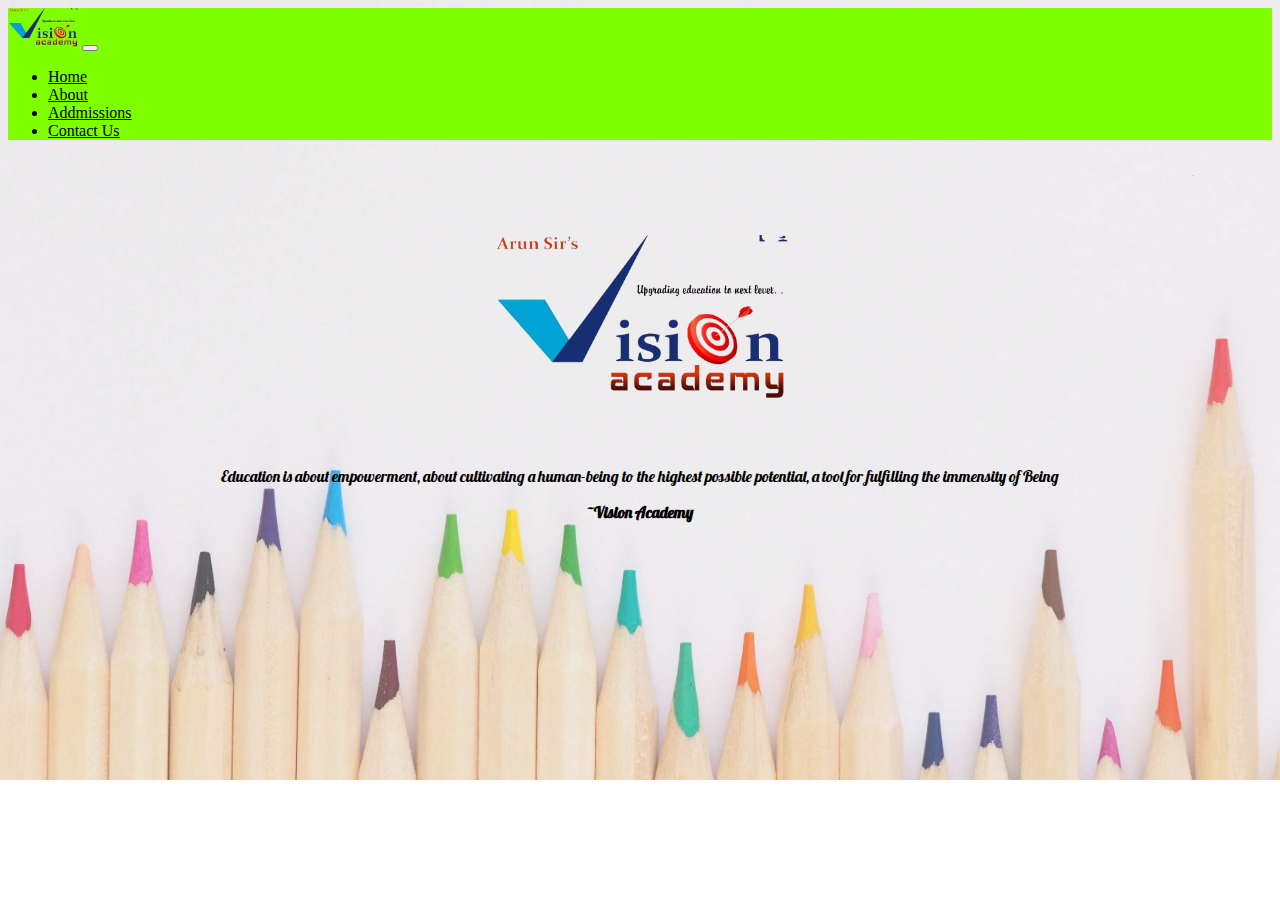
<file: index.html>
<!doctype html>
<html lang="en">
  <head>
    <!-- Required meta tags -->
    <meta charset="utf-8">
    <meta name="viewport" content="width=device-width, initial-scale=1">

    <!-- Bootstrap CSS -->
    <link href="https://cdn.jsdelivr.net/npm/bootstrap@5.1.3/dist/css/bootstrap.min.css" rel="stylesheet" integrity="sha384-1BmE4kWBq78iYhFldvKuhfTAU6auU8tT94WrHftjDbrCEXSU1oBoqyl2QvZ6jIW3" crossorigin="anonymous">
    <script src="https://cdn.jsdelivr.net/npm/bootstrap@5.1.3/dist/js/bootstrap.bundle.min.js" integrity="sha384-ka7Sk0Gln4gmtz2MlQnikT1wXgYsOg+OMhuP+IlRH9sENBO0LRn5q+8nbTov4+1p" crossorigin="anonymous"></script>
    <title>Vision Academy</title>
    <link rel="stylesheet" href="index.css">
    <link rel="preconnect" href="https://fonts.googleapis.com">
    <link rel="preconnect" href="https://fonts.gstatic.com" crossorigin>
    <link href="https://fonts.googleapis.com/css2?family=Lobster&display=swap" rel="stylesheet">
  </head>
<body>
    <nav class="navbar navbar-expand-lg" style="background-color:chartreuse;">
        <div class="container-fluid">
          <a class="navbar-brand logo"><img src="background/visionacademy.png"></a>
          <button class="navbar-toggler" type="button" data-bs-toggle="collapse" data-bs-target="#navbarSupportedContent" aria-controls="navbarSupportedContent" aria-expanded="false" aria-label="Toggle navigation">
            <span class="navbar-toggler-icon"></span>
          </button>
          <div class="collapse navbar-collapse" id="navbarSupportedContent">
            <ul class="navbar-nav me-auto mb-2 mb-lg-0">
              <li class="nav-item">
                <a class="nav-link active" style="color:black"; aria-current="page" href="index.html">Home</a>
              </li>
              <li class="nav-item">
                <a class="nav-link" style="color:black"; href="about.html">About</a>
              </li>
              <li class="nav-item">
                <a class="nav-link" style="color:black"; href="addmissions.html">Addmissions</a>
              </li>
              <li class="nav-item">
                <a class="nav-link" style="color:black"; href="contactus.html">Contact Us</a>
              </li>
              
            </ul>
          </div>
        </div>
      </nav>
    <div class="welcome">
        <h1></h1>
        <img src="/background/visionacademy.png">
        <p>Education is about empowerment, about cultivating a human-being to the highest possible potential, a tool for fulfilling the immensity of Being</p>
        <p><strong>~Vision Academy</strong></p>
    </div>
</body>
</html>
</file>
<file: index.css>
.welcome{
    text-align: center;
    font-family: 'Lobster', cursive;
    margin: 30px 12px;
}
.welcome::before {
    content: "";
    background: url("/background/visionacademy001.jpg") no-repeat center center/cover;
    position: absolute;
    top: 0px;
    left: 0px;
    height: 780px;
    width: 100%;
    z-index: -1;
    opacity: 0.78;
}
.welcome h1{
    font-size: 80px;
}
.logo img{
    height:40px;
}
.welcome img{
    height: 170px;
    margin: 41px;
}
</file>
